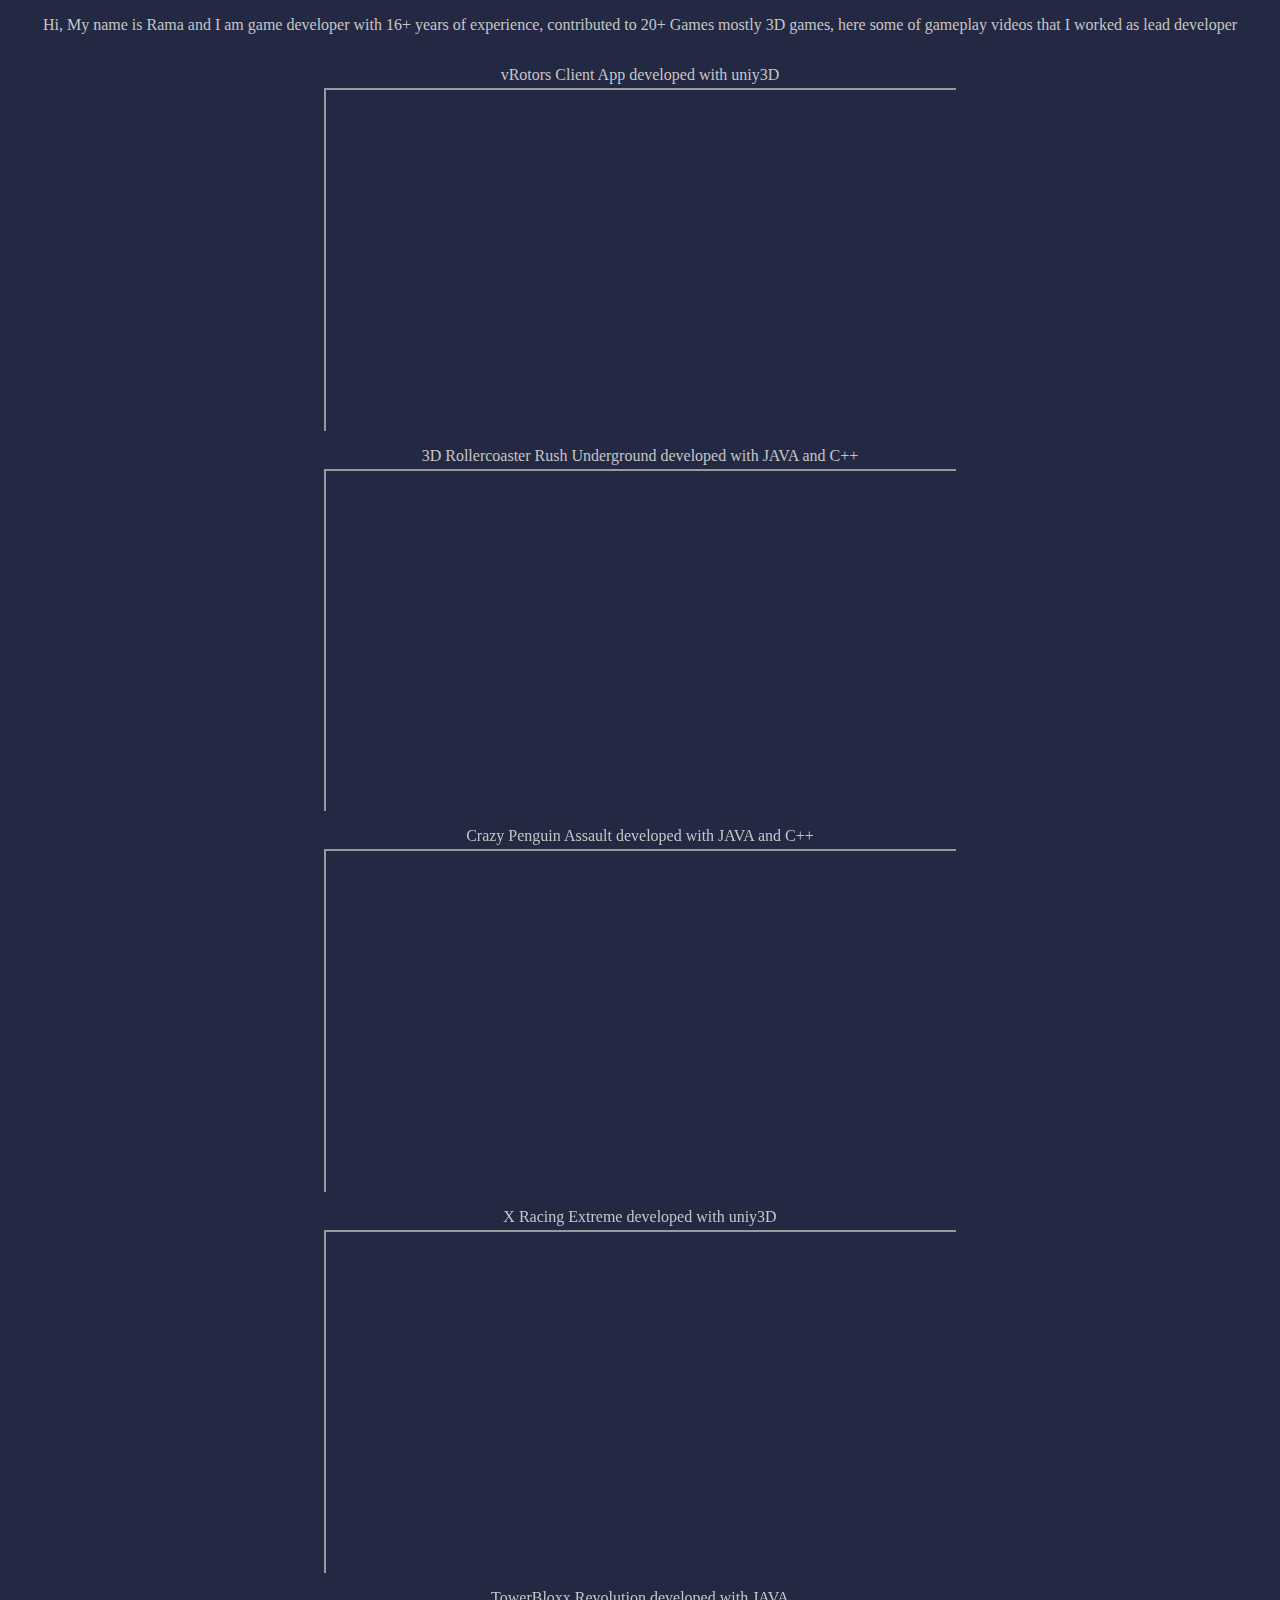
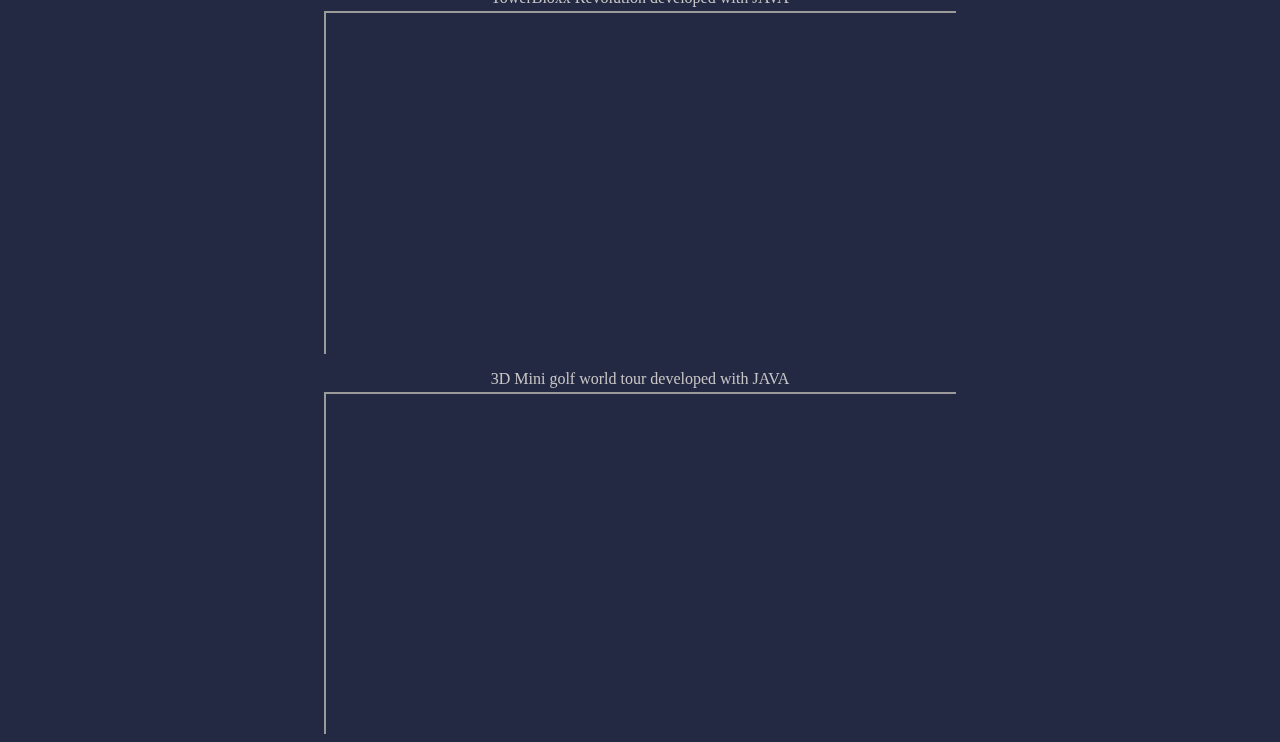
<file: index.html>
<!DOCTYPE html>
<html>
<head>
<style>
    .container {
  margin: auto;
  position: relative;
  overflow: hidden;
 // border: 3px solid #73AD21;
  width: 50%;
  text-align: center; 
    color: rgb(199, 197, 197);
  padding-top: 30.12%; /* 16:9 Aspect Ratio (divide 9 by 16 = 0.5625) */
}
.mytext {
    top: 0;
    position: absolute;
    text-align: center; 
    width: 100%;
    color: rgb(199, 197, 197);
}
/* Then style the iframe to fit in the container div with full height and width */
.responsive-iframe {
  position: absolute;
  top: 10%;
  left: 0;
  bottom: 0;
  right: 0;
  width: 100%;
  height: 90%;
}
</style>
<title>Page Title</title>

</head>
<body style="background-color: #242943">



<div class="headtext" >
<p style="text-align:center; color: rgb(199, 197, 197);">Hi, My name is Rama and I am game developer with 16+ years of experience, contributed to 20+ Games mostly 3D games, here some of gameplay videos that I worked as lead developer</p>
</div>
<div class="container">    
    <p class="mytext"> vRotors Client App developed with uniy3D   </p>
     <iframe class="responsive-iframe" src="https://www.youtube.com/embed/FNZKBQva8tE"></iframe> 
</div>
<div class="container">    
    <p class="mytext">  3D Rollercoaster Rush Underground developed with JAVA and C++ </p>
     <iframe class="responsive-iframe" src="https://www.youtube.com/embed/CUHT-cwr3ro"></iframe> 
</div>
<div class="container">    
    <p class="mytext">  Crazy Penguin Assault  developed with JAVA and C++   </p>
     <iframe class="responsive-iframe" src="https://www.youtube.com/embed/LRSiwnLMV6E"></iframe> 
</div>

<div class="container">    
    <p class="mytext">  X Racing Extreme  developed with uniy3D  </p>
     <iframe class="responsive-iframe" src="https://www.youtube.com/embed/Fdp2dzgkZPk"></iframe> 
</div>

<div class="container">    
    <p class="mytext">  TowerBloxx Revolution  developed with JAVA  </p>
     <iframe class="responsive-iframe" src="https://www.youtube.com/embed/-WCK1rf7zdw"></iframe> 
</div>

<div class="container">    
    <p class="mytext">  3D Mini golf world tour  developed with JAVA  </p>
     <iframe class="responsive-iframe" src="https://www.youtube.com/embed/2C6bCSnY5W0"></iframe> 
</div>


</body>
</html>
</file>
